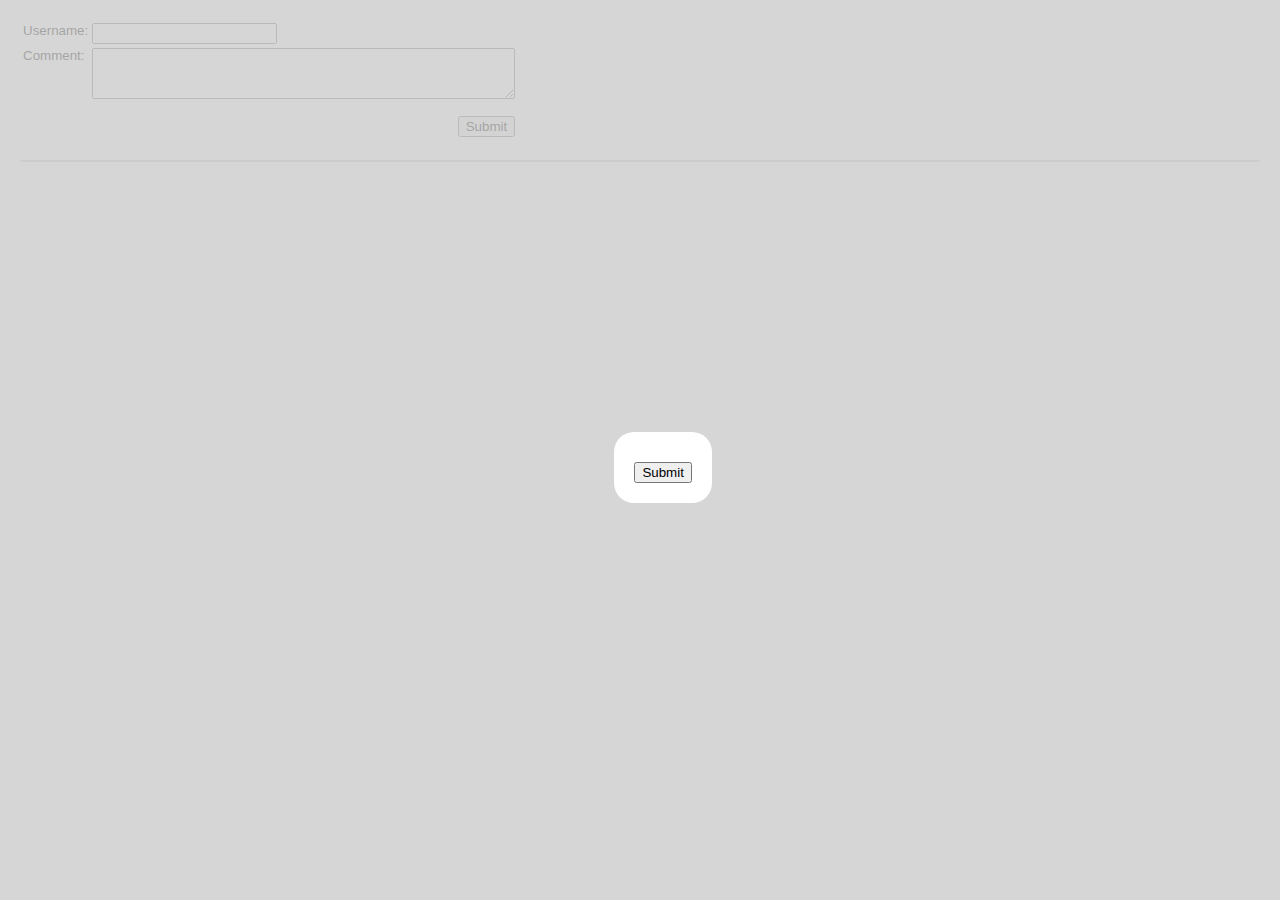
<file: index.html>
<!DOCTYPE html>
<html>
	<head>
		<script type="text/javascript" src="//ajax.googleapis.com/ajax/libs/jquery/1.9.1/jquery.min.js"></script>
		<script type="text/javascript" src="http://www.google.com/recaptcha/api/js/recaptcha_ajax.js"></script>
		<script type="text/javascript" src="user.js"></script>
		<title>Moderated Liveblog</title>
		<link rel="stylesheet" href="user.css" />
	</head>
	</body>
		<div id="liveblog-container">
			<div id="recaptcha-overlay"></div>
			<div id="recaptcha-form">
				<div id="recaptcha-validation">
					Your answer was incorrect. Please try again.
				</div>
				<div id="recaptcha-container">
				</div>
				<div id="recaptcha-button">
					<input type="button" value="Submit" id="recaptcha-submit" />
				</div>
			</div>
			<div id="liveblog">
				<div id="liveblog-comment">
					<table>
						<tbody>
							<tr>
								<td>Username:</td>
								<td><input type="text" id="username" /></td>
							</tr>
							<tr>
								<td>Comment:</td>
								<td><textarea rows="3" cols="50" id="comment"></textarea></td>
							</tr>
							<tr>
								<td></td>
								<td>
									<div id="comment-button">
										<input type="button" value="Submit" id="submit" />
									</div>
								</td>
							</tr>
						</tbody>
					</table>
				</div>
				<div id="liveblog-items">
				</div>
			</div>
		</div>
	</body>
</html>
</file>
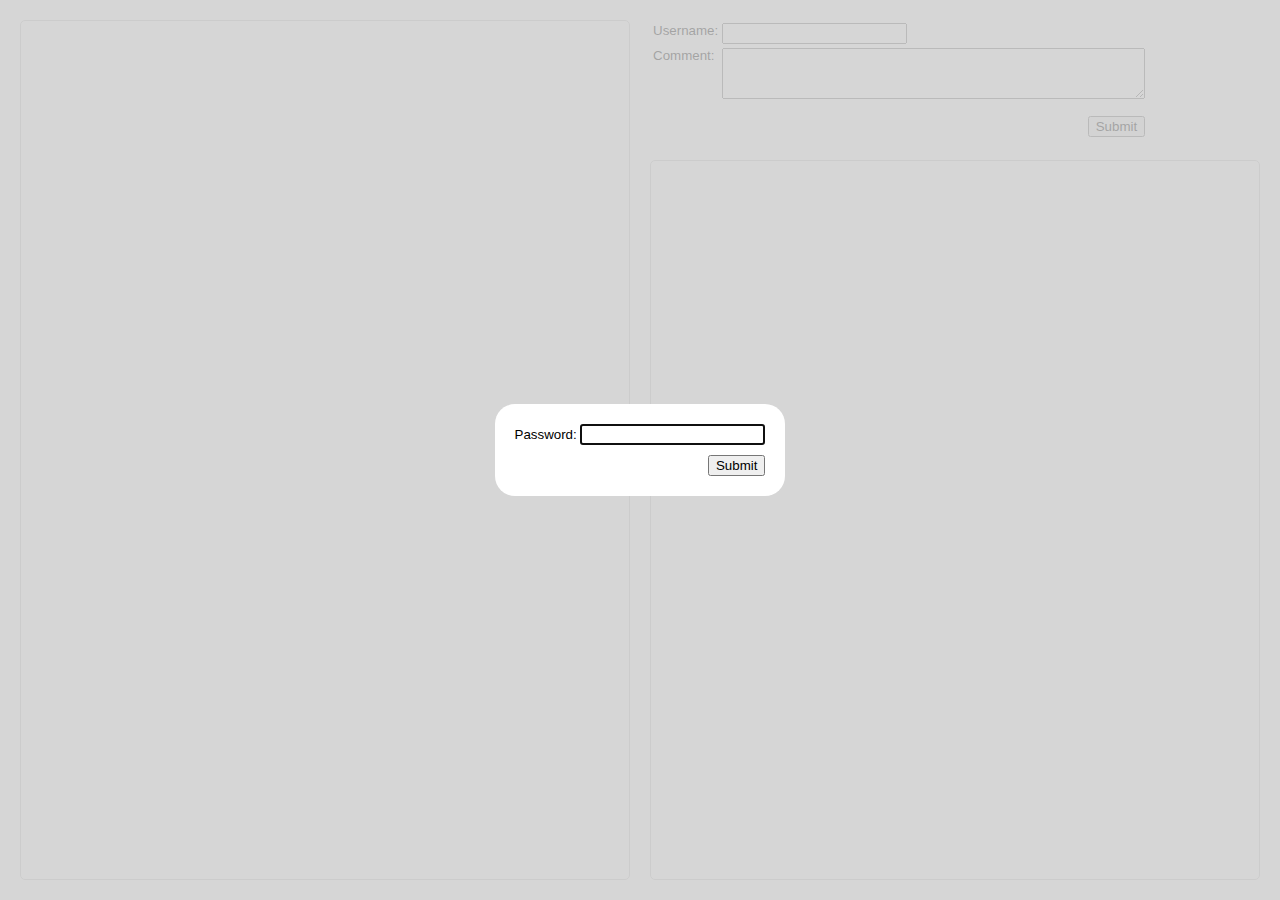
<file: mod.html>
<!DOCTYPE html>
<html>
	<head>
		<script type="text/javascript" src="//ajax.googleapis.com/ajax/libs/jquery/1.9.1/jquery.min.js"></script>
		<script type="text/javascript" src="mod.js"></script>
		<title>Moderated Liveblog</title>
		<link rel="stylesheet" href="mod.css" />
	</head>
	</body>
		<div id="liveblog-container">
			<div id="password-overlay"></div>
			<div id="password-form">
				<div id="password-validation">
					The your password was incorrect.<br />
					Please try again.
				</div>
				<div id="password-container">
					Password: <input type="password" id="password" />
				</div>
				<div id="password-button">
					<input type="button" value="Submit" id="password-submit" />
				</div>
			</div>
			<div id="liveblog">
				<div id="liveblog-left">
					<div id="liveblog-raw-items">
					</div>
				</div>
				<div id="liveblog-right">
					<div id="liveblog-comment">
						<table>
							<tbody>
								<tr>
									<td>Username:</td>
									<td><input type="text" id="username" /></td>
								</tr>
								<tr>
									<td>Comment:</td>
									<td><textarea rows="3" cols="50" id="comment"></textarea></td>
								</tr>
								<tr>
									<td></td>
									<td>
										<div id="comment-button">
											<input type="button" value="Submit" id="submit" />
										</div>
									</td>
								</tr>
							</tbody>
						</table>
					</div>
					<div id="liveblog-filtered-items">
					</div>
				</div>
			</div>
			<div style="clear:both"></div>
		</div>
	</body>
</html>
</file>
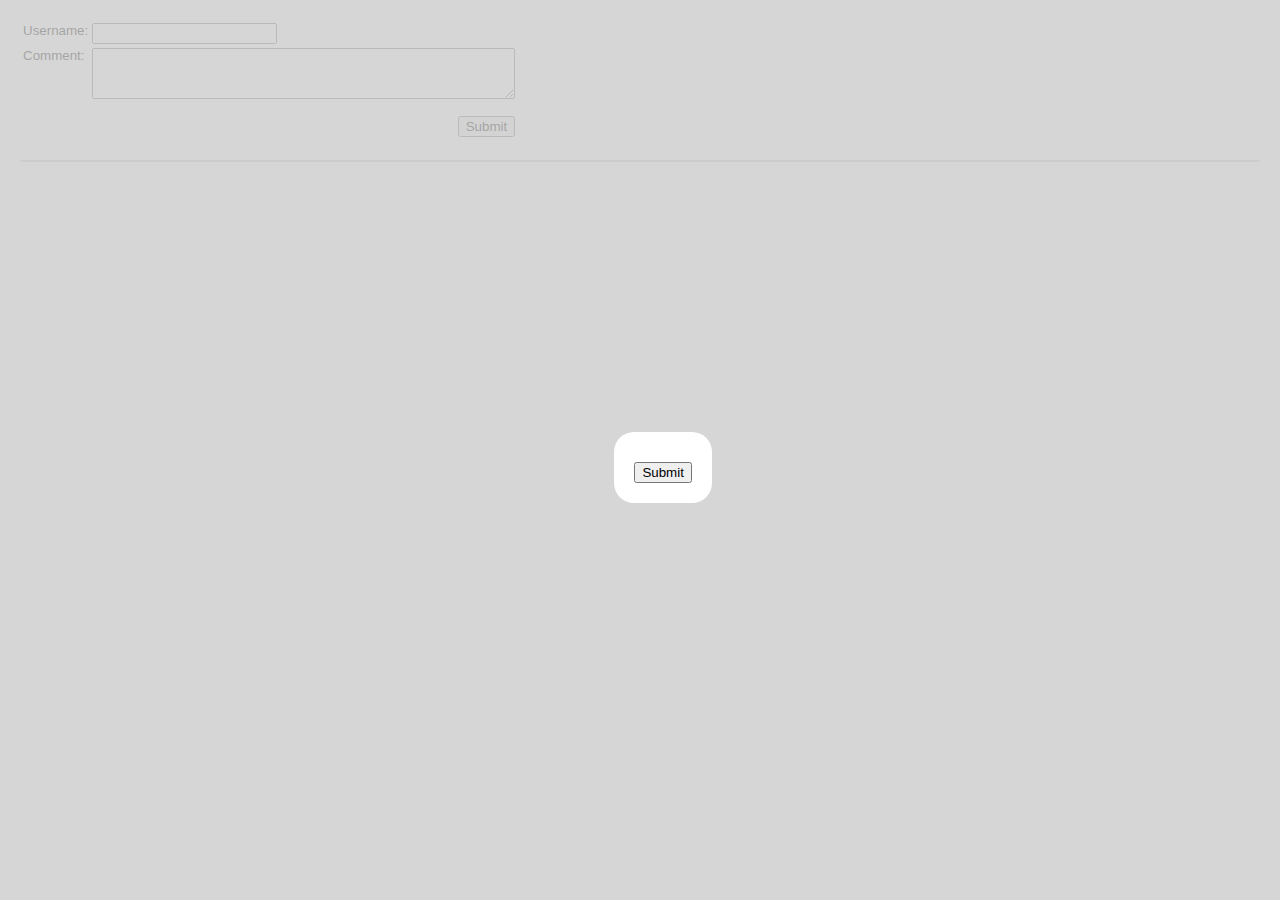
<file: user.html>
<!DOCTYPE html>
<html>
	<head>
		<script type="text/javascript" src="//ajax.googleapis.com/ajax/libs/jquery/1.9.1/jquery.min.js"></script>
		<script type="text/javascript" src="http://www.google.com/recaptcha/api/js/recaptcha_ajax.js"></script>
		<script type="text/javascript" src="user.js"></script>
		<title>Moderated Liveblog</title>
		<link rel="stylesheet" href="user.css" />
	</head>
	</body>
		<div id="liveblog-container">
			<div id="recaptcha-overlay"></div>
			<div id="recaptcha-form">
				<div id="recaptcha-validation">
					Your answer was incorrect. Please try again.
				</div>
				<div id="recaptcha-container">
				</div>
				<div id="recaptcha-button">
					<input type="button" value="Submit" id="recaptcha-submit" />
				</div>
			</div>
			<div id="liveblog">
				<div id="liveblog-comment">
					<table>
						<tbody>
							<tr>
								<td>Username:</td>
								<td><input type="text" id="username" /></td>
							</tr>
							<tr>
								<td>Comment:</td>
								<td><textarea rows="3" cols="50" id="comment"></textarea></td>
							</tr>
							<tr>
								<td></td>
								<td>
									<div id="comment-button">
										<input type="button" value="Submit" id="submit" />
									</div>
								</td>
							</tr>
						</tbody>
					</table>
				</div>
				<div id="liveblog-items">
				</div>
			</div>
		</div>
	</body>
</html>
</file>
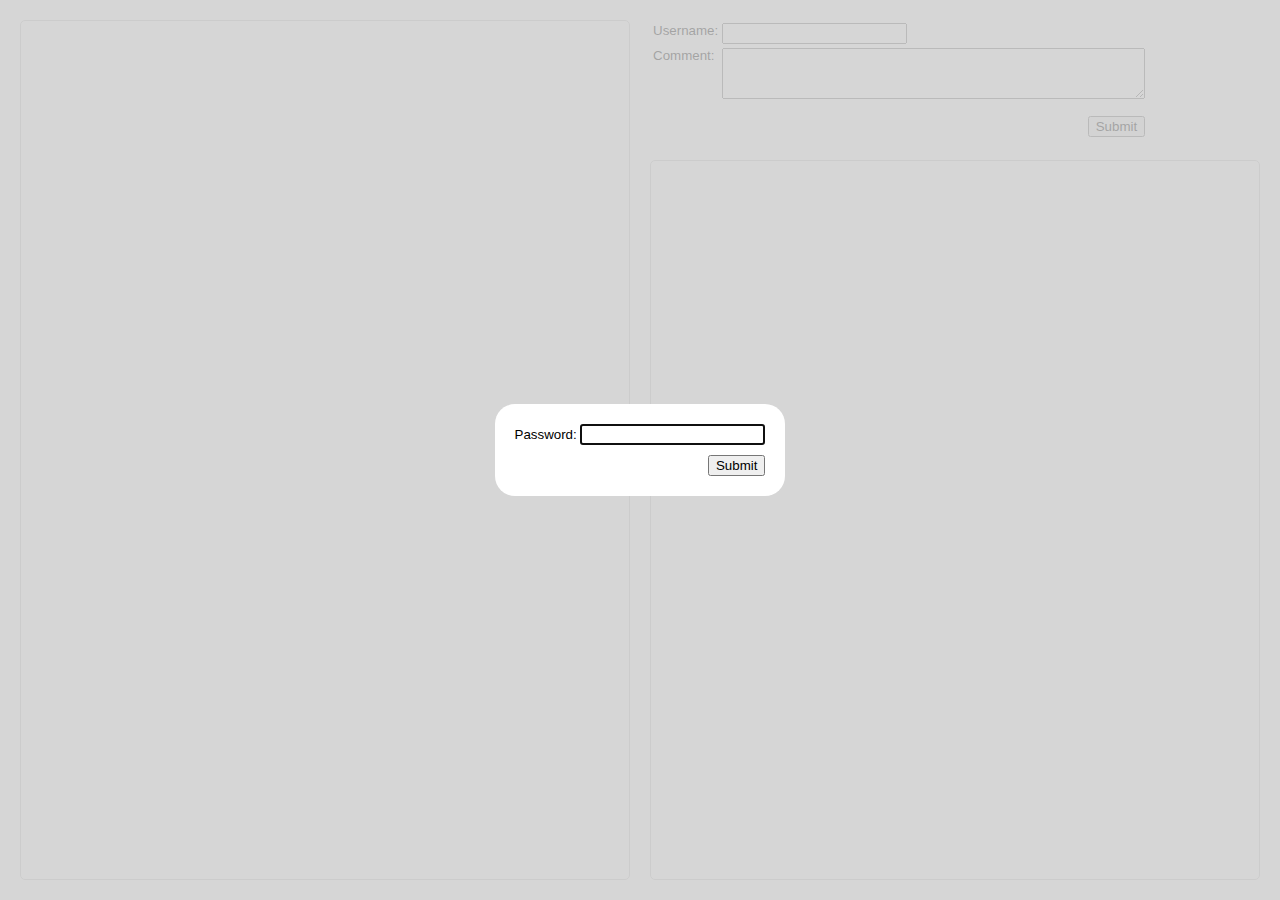
<file: mod/mod.html>
<!DOCTYPE html>
<html>
	<head>
		<script type="text/javascript" src="//ajax.googleapis.com/ajax/libs/jquery/1.9.1/jquery.min.js"></script>
		<script type="text/javascript" src="mod.js"></script>
		<title>Moderated Liveblog</title>
		<link rel="stylesheet" href="mod.css" />
	</head>
	</body>
		<div id="liveblog-container">
			<div id="password-overlay"></div>
			<div id="password-form">
				<div id="password-validation">
					The your password was incorrect.<br />
					Please try again.
				</div>
				<div id="password-container">
					Password: <input type="password" id="password" />
				</div>
				<div id="password-button">
					<input type="button" value="Submit" id="password-submit" />
				</div>
			</div>
			<div id="liveblog">
				<div id="liveblog-left">
					<div id="liveblog-raw-items">
					</div>
				</div>
				<div id="liveblog-right">
					<div id="liveblog-comment">
						<table>
							<tbody>
								<tr>
									<td>Username: </td>
									<td><input type="text" id="username" /></td>
								</tr>
								<tr>
									<td>Comment:</td>
									<td><textarea rows="3" cols="50" id="comment"></textarea></td>
								</tr>
								<tr>
									<td></td>
									<td>
										<div id="comment-button">
											<input type="button" value="Submit" id="submit" />
										</div>
									</td>
								</tr>
							</tbody>
						</table>
					</div>
					<div id="liveblog-filtered-items">
					</div>
				</div>
			</div>
			<div style="clear:both"></div>
		</div>
	</body>
</html>
</file>
<file: user.css>
body {
	margin:0;
	font-family:Helvetica,Arial,sans-serif;
	font-size:10pt;
}
#recaptcha-overlay {
	position:absolute;
	top:0;
	left:0;
	width:100%;
	height:100%;
	background:#cccccc;
	opacity:.8;
}
#recaptcha-form {
	position:absolute;
	left:48%;
	top:48%;
	background:#ffffff;
	border-radius:20px;
	padding:20px;
}
#recaptcha-button, #comment-button {
	margin-top:10px;
	text-align:right;
}
#recaptcha-validation {
	color:#ff0000;
	display:none;
	margin-bottom:10px;
	text-align:center;
}
#liveblog-items {
	overflow-y:auto;
	margin:20px;
	border:1px solid #cccccc;
	border-radius:5px;
}
#liveblog-comment {
	overflow-y:auto;
	padding:20px
	border:1px solid #cccccc;
	border-radius:5px;
	margin:20px;
}
.liveblog-item.alternate {
	background-color:#f5f5f5;
}
.liveblog-item {
	padding:10px 25px;
}
.liveblog-item iframe {
	display:block;
}
.liveblog-item img:before, .liveblog-item img:after {
	content:"<br />";
}
.liveblog-username {
	color:#0000ff;
	text-decoration:underline;
	cursor:pointer;
}
td {
	vertical-align:top;
}
</file>
<file: mod.css>
body {
	margin:0;
	font-family:Helvetica,Arial,sans-serif;
	font-size:10pt;
}
#password-overlay {
	position:absolute;
	top:0;
	left:0;
	width:100%;
	height:100%;
	background:#cccccc;
	opacity:.8;
}
#password-form {
	position:absolute;
	background:#ffffff;
	border-radius:20px;
	padding:20px;
}
#password-button, #comment-button {
	margin-top:10px;
	text-align:right;
}
#password-validation {
	color:#ff0000;
	display:none;
	margin-bottom:10px;
	text-align:center;
}
#liveblog-comment {
	overflow-y:auto;
	padding:20px
	border:1px solid #cccccc;
	border-radius:5px;
	margin:20px;
}
#liveblog-filtered-items, #liveblog-raw-items {
	overflow-y:auto;
	padding:0;
	border:1px solid #cccccc;
	border-radius:5px;
	margin:20px;
}
#liveblog-left h3 {
	margin:20px;
}
#liveblog-filtered-items, #liveblog-comment {
	margin-left:10px;
}
#liveblog-raw-items, #liveblog-left h3 {
	margin-right:10px;
}
#liveblog-left {
	float:left;
	width:50%;
}
#liveblog-right {
	float:right;
	width:50%;
}
.liveblog-item-container.alternate {
	background-color:#f5f5f5;
}
.liveblog-item-container {
	padding:0 25px;
}
.liveblog-item iframe {
	display:block;
}
.liveblog-username {
	color:#0000ff;
	text-decoration:underline;
	cursor:pointer;
}
.liveblog-item {
	padding:10px 0;
}
.liveblog-item-editor, .liveblog-item-plain {
	display:none;
	padding:10px 0;
}
.liveblog-item-buttons {
	border-top:1px solid #dddddd;
	margin-top:5px;
	padding-top:5px;
}
.liveblog-item-buttons table {
	width:100%;
	table-layout:fixed;
}
.liveblog-item-buttons table img {
	padding-right:10px;
	vertical-align:middle;
	height:16px;
}
.liveblog-item-buttons td {
	text-align:center;
}
.liveblog-approve-button, .liveblog-edit-button {
	cursor:pointer;
	display:inline-block;
}
td {
	vertical-align:top;
}
</file>
<file: mod/mod.css>
body {
	margin:0;
	font-family:Helvetica,Arial,sans-serif;
	font-size:10pt;
}
#password-overlay {
	position:absolute;
	top:0;
	left:0;
	width:100%;
	height:100%;
	background:#cccccc;
	opacity:.8;
}
#password-form {
	position:absolute;
	background:#ffffff;
	border-radius:20px;
	padding:20px;
}
#password-button, #comment-button {
	margin-top:10px;
	text-align:right;
}
#password-validation {
	color:#ff0000;
	display:none;
	margin-bottom:10px;
	text-align:center;
}
#liveblog-comment {
	overflow-y:auto;
	padding:20px
	border:1px solid #cccccc;
	border-radius:5px;
	margin:20px;
}
#liveblog-filtered-items, #liveblog-raw-items {
	overflow-y:auto;
	padding:0;
	border:1px solid #cccccc;
	border-radius:5px;
	margin:20px;
}
#liveblog-left h3 {
	margin:20px;
}
#liveblog-filtered-items, #liveblog-comment {
	margin-left:10px;
}
#liveblog-raw-items, #liveblog-left h3 {
	margin-right:10px;
}
#liveblog-left {
	float:left;
	width:50%;
}
#liveblog-right {
	float:right;
	width:50%;
}
.liveblog-item-container.alternate {
	background-color:#f5f5f5;
}
.liveblog-item-container {
	padding:0 25px;
}
.liveblog-item iframe {
	display:block;
}
.liveblog-username {
	color:#0000ff;
	text-decoration:underline;
	cursor:pointer;
}
.liveblog-item {
	padding:10px 0;
}
.liveblog-item-editor, .liveblog-item-plain {
	display:none;
	padding:10px 0;
}
.liveblog-item-buttons {
	border-top:1px solid #dddddd;
	margin-top:5px;
	padding-top:5px;
}
.liveblog-item-buttons table {
	width:100%;
	table-layout:fixed;
}
.liveblog-item-buttons table img {
	padding-right:10px;
	vertical-align:middle;
	height:16px;
}
.liveblog-item-buttons td {
	text-align:center;
}
.liveblog-approve-button, .liveblog-edit-button {
	cursor:pointer;
	display:inline-block;
}
td {
	vertical-align:top;
}
</file>
